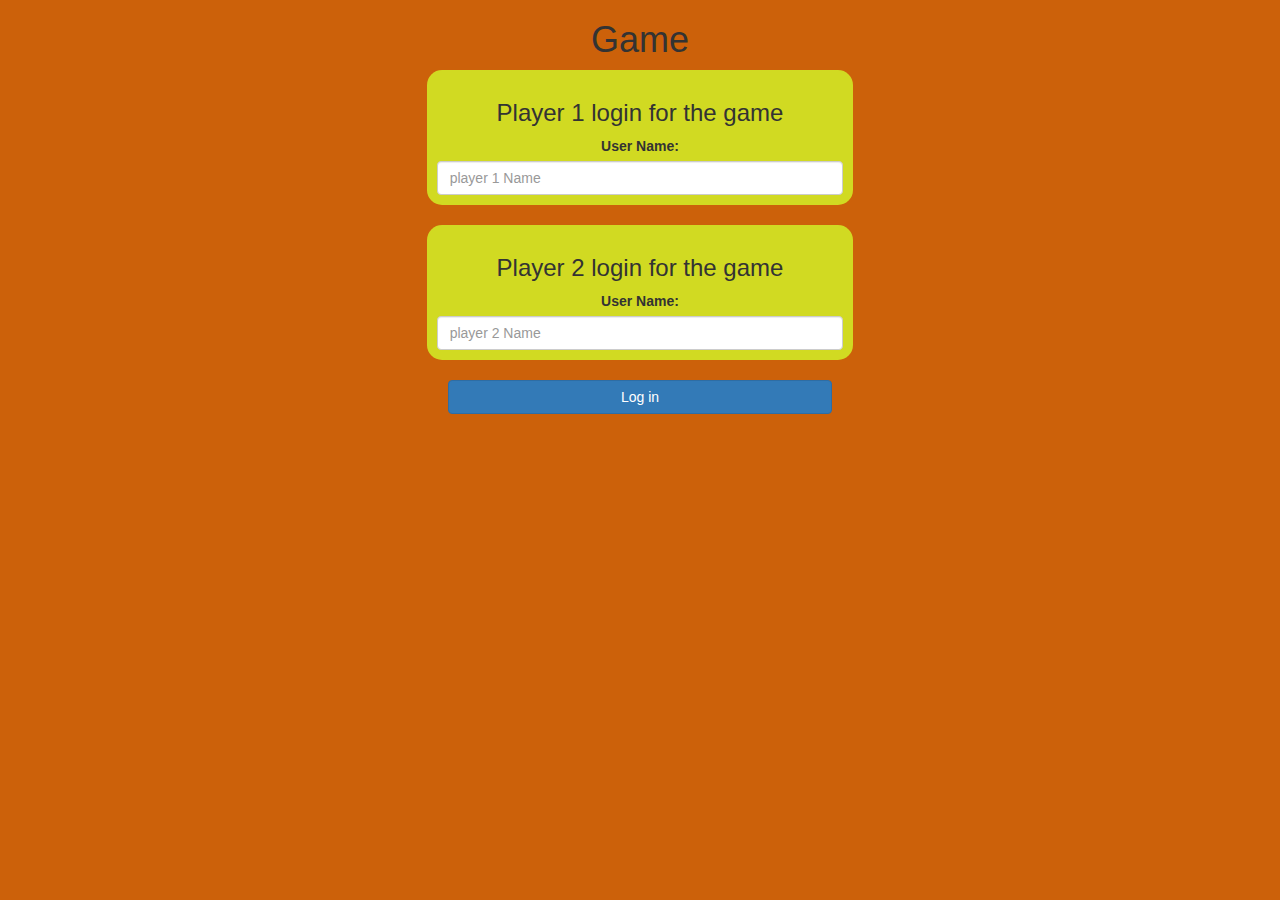
<file: index.html>
<!DOCTYPE html>
<html>
<head>
	<title>math-quiz</title>

<meta name="viewport" content="width=device-width, initial-scale=1">
<link rel="stylesheet" href="https://maxcdn.bootstrapcdn.com/bootstrap/3.4.0/css/bootstrap.min.css">
<script src="https://ajax.googleapis.com/ajax/libs/jquery/3.4.1/jquery.min.js"></script>
<script src="https://maxcdn.bootstrapcdn.com/bootstrap/3.4.0/js/bootstrap.min.js"></script>

<link rel="stylesheet" type="text/css" href="game.css">

<script src="game_login.js"></script>
</head>
<body>
	<center>
		<h1>Game</h1>
<div class="col-lg-4 col-sm-8 col-xs-11 login_div1">
<h3 >Player 1 login for the game </h3>
<label>User Name:</label>
<input type="text" id ="player1_name_input"class="form-control" placeholder="player 1 Name">
</div>
<br>
<div class="col-lg-4 col-sm-8 col-xs-11 login_div2">
	<h3 >Player 2 login for the game </h3>
	<label>User Name:</label>
	<input type="text" id ="player2_name_input"class="form-control" placeholder="player 2 Name">
	
	</div>
	<br>
	<button style="width:30%" class="btn btn-primary" onclick="addUser()">Log in</button>
	</center>
</body>
</html>
</file>
<file: game.css>
body
{
	background: rgb(204, 97, 10);
}

	.login_div1 , .login_div2
	{
		background: rgb(209, 218, 34);
		padding: 10px;
		float: none;
		border-radius: 15px;
	}


#player1_name , #player2_name
{
	display: inline-block;
	margin-left: 20px;
}
#word
{
	width: 60%;
}
#word_display
{
	letter-spacing: 5px;
}
#output
{
background: white;
border-radius: 10px;
border-top: 10px solid #AA4465;
padding: 10px;
float: none;
text-align: left;
}
</file>
